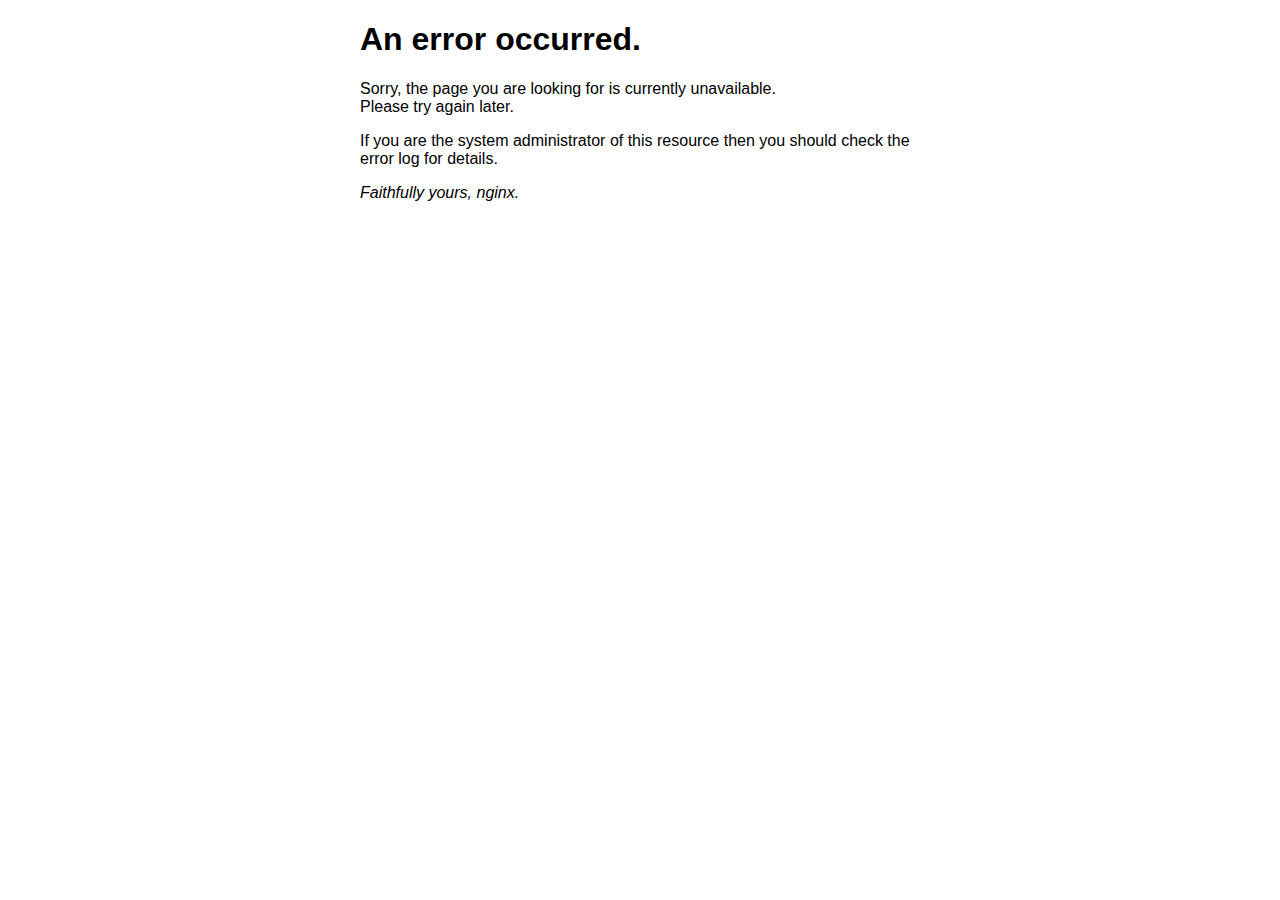
<file: 50x.html>
<!DOCTYPE html>
<html>
<head>
<title>Error</title>
<style>
html { color-scheme: light dark; }
body { width: 35em; margin: 0 auto;
font-family: Tahoma, Verdana, Arial, sans-serif; }
</style>
</head>
<body>
<h1>An error occurred.</h1>
<p>Sorry, the page you are looking for is currently unavailable.<br/>
Please try again later.</p>
<p>If you are the system administrator of this resource then you should check
the error log for details.</p>
<p><em>Faithfully yours, nginx.</em></p>
</body>
</html>
</file>
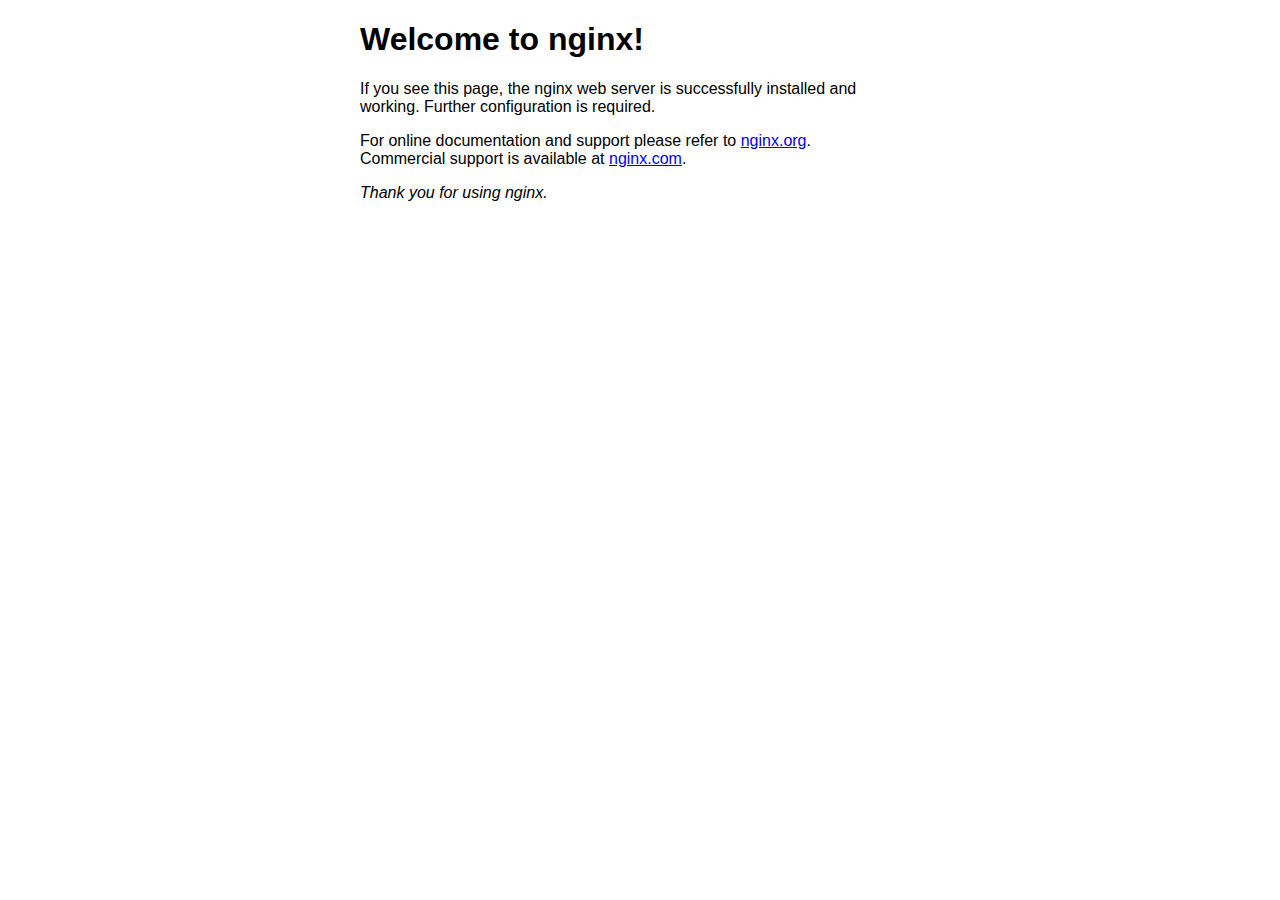
<file: nginxIndex.html>
<!DOCTYPE html>
<html>
<head>
<title>Welcome to nginx!</title>
<style>
html { color-scheme: light dark; }
body { width: 35em; margin: 0 auto;
font-family: Tahoma, Verdana, Arial, sans-serif; }
</style>
</head>
<body>
<h1>Welcome to nginx!</h1>
<p>If you see this page, the nginx web server is successfully installed and
working. Further configuration is required.</p>

<p>For online documentation and support please refer to
<a href="http://nginx.org/">nginx.org</a>.<br/>
Commercial support is available at
<a href="http://nginx.com/">nginx.com</a>.</p>

<p><em>Thank you for using nginx.</em></p>
</body>
</html>
</file>
